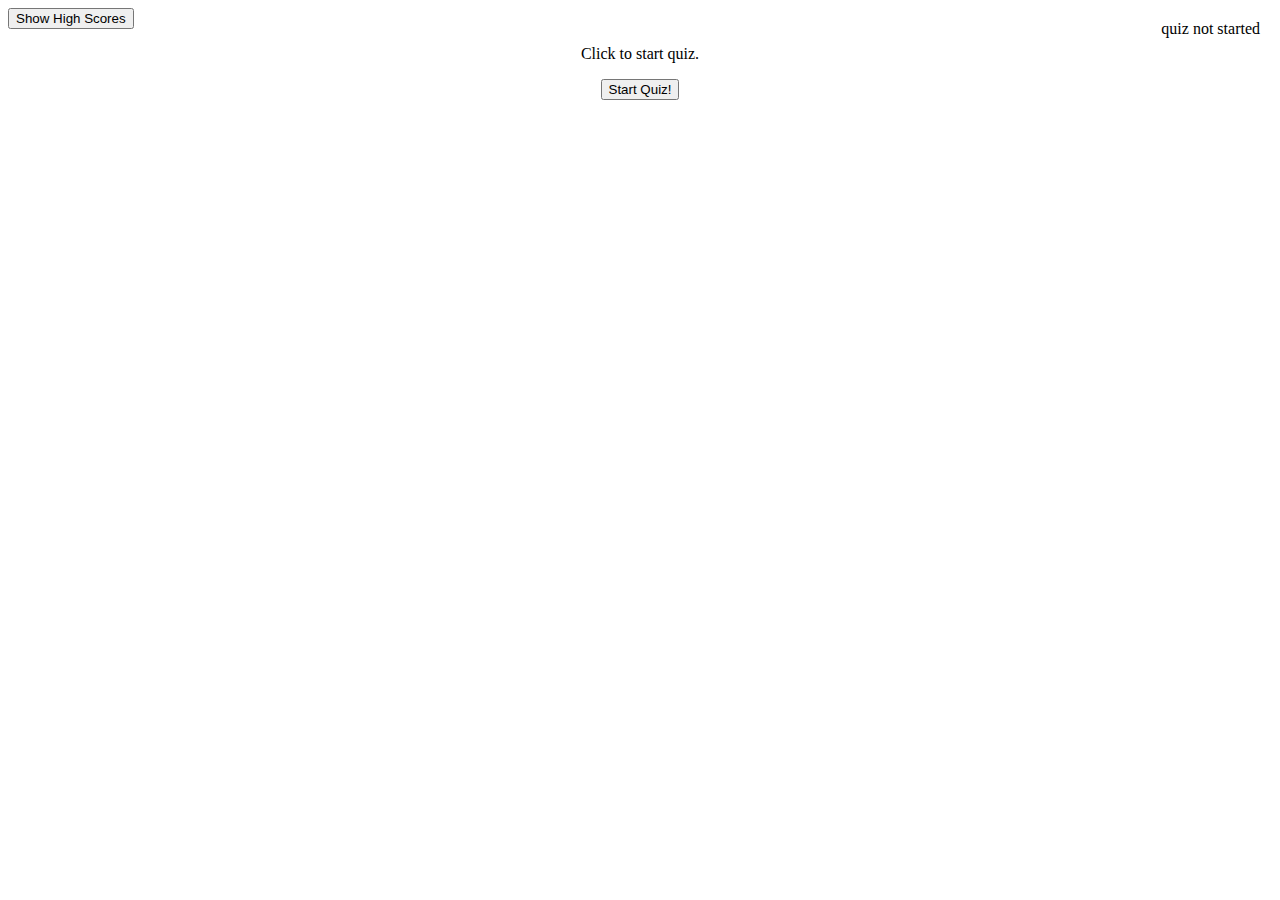
<file: index.html>
<!DOCTYPE html>
<html lang="en">
    <head>
        <meta charset="UTF-8" />
        <meta name="viewport" content="width=device-width, initial-scale=1.0" />
        <meta http-equiv="X-UA-Compatible" content="ie=edge" /> 
        <title> Coding Quiz</title>
        <link rel="stylesheet" href="./Assets/css/style.css" />
    </head>
    <body>
        <!-- <div class="highscorelink"> 
        <a href="highscore.html" >High scores</a>
    </div> -->

        <div class="highScorePage hide">
            <ol class="highScores"></ol>
            <input>    
            <button id="submit" type="submit" >Submit</button>

        </div>
        <div class="quiz show">
        <div class="countdown" id="countdown">
            quiz not started
        </div>
        <button id ="score">Show High Scores</button>
        <div class="container">
        <div id="startpage">
        <p>Click to start quiz.</p>
        <button id ="startbutton">Start Quiz!</button>
        <p id="main"></p>
        </div>
        <div id="questionspage" class= "hide-me">
            <h2 id="question">question one</h2>
            <div id="answers"class="answers"></div>
        </div>
        </div>

    </div>
        <script src="./Develop/logic.js"></script>

  
    </body>
</html>
</file>
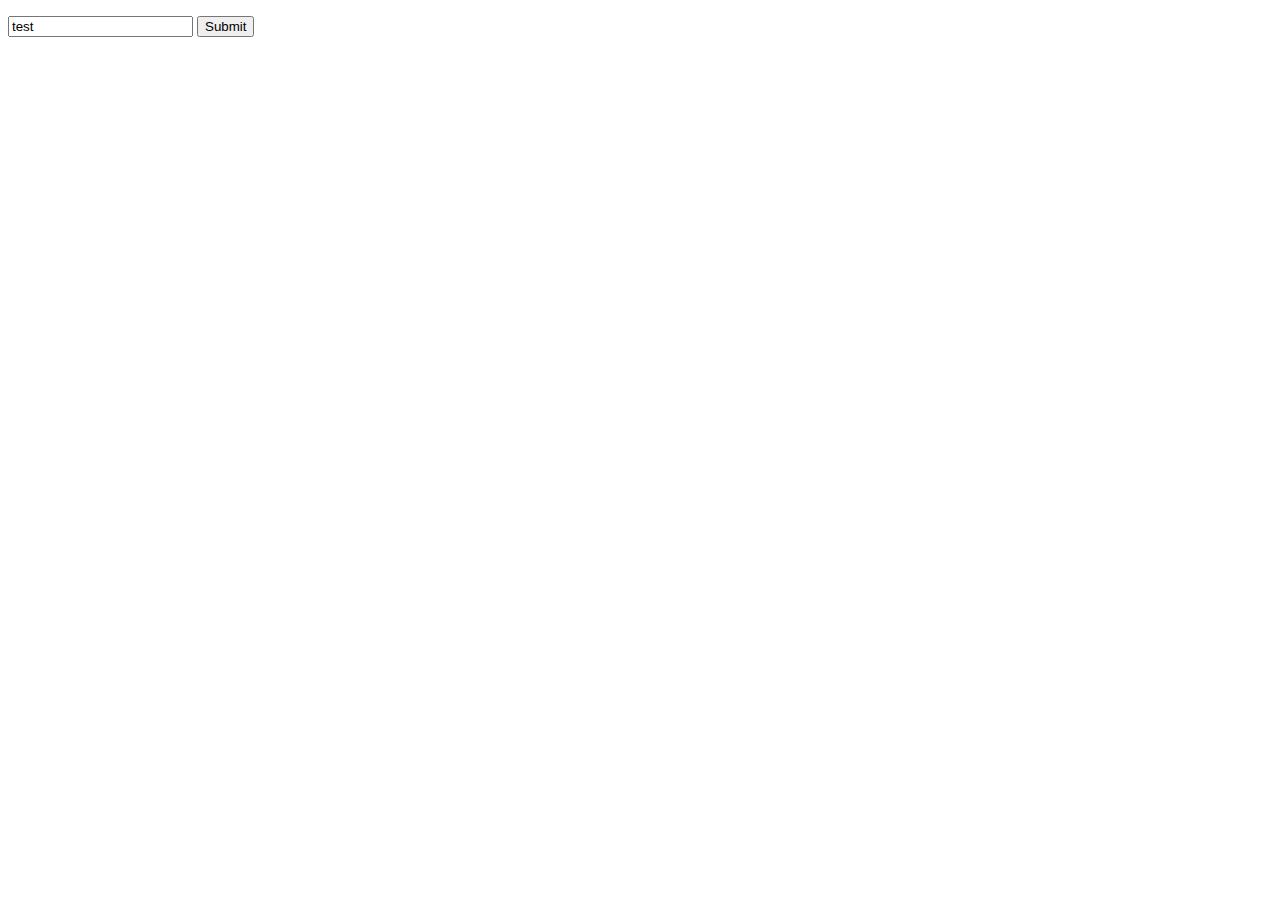
<file: highscore.html>
<!DOCTYPE html>
<html lang="en">
    <head>
        <meta charset="UTF-8" />
        <meta name="viewport" content="width=device-width, initial-scale=1.0" />
        <meta http-equiv="X-UA-Compatible" content="ie=edge" /> 
        <title> Coding Quiz</title>
        <link rel="stylesheet" href="./Assets/css/style.css" />
    </head>
    <body>
        <div>
            <ol class="highScores"></ol>
            <input value="test">    
            <button id="submit" type="submit" >Submit</button>

        </div>
        <script src="./Develop/logic.js"></script>
    </body>
</html>
</file>
<file: Assets/css/style.css>
.hide{
  display: none;
}

.show {
  display: block;
}

.container {
    margin: auto;
    width: 100%;
    height: 100px;
    text-align: center;
  }
  
  .welcome {
    margin-bottom: 20px;
  }
  
  #main {
    margin-bottom: 20px;
    font-size: 100px;
    width: 100%;
    height: 25px;
  }
  .highscore{
    position:absolute;
    top: 20px;
    left:20px;
  }
  .countdown{
    position:absolute;
    top: 20px;
    right:20px;
  }

  #read {
    margin: auto;
    padding: 10px;
    width: 100%;
    height: 25px;
  }
  .answerButton{
    background-color: purple;

  }
  .hide-me{
      display: none;
  }
  .choice{
      display:block;
  }
  .answers{
      align-items: center;
  }
</file>
